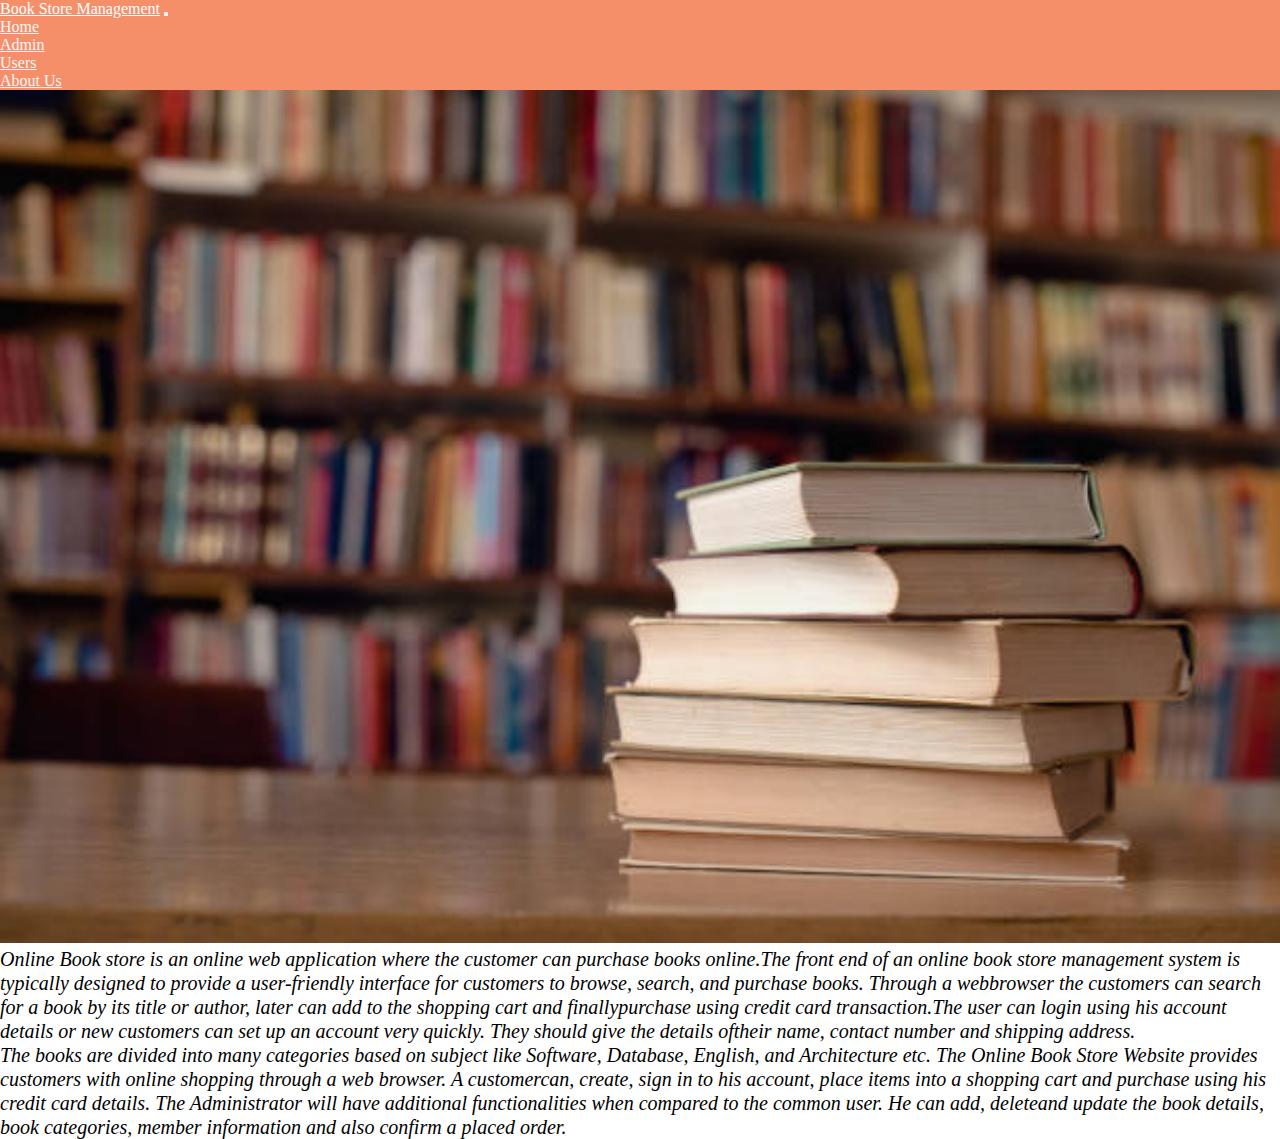
<file: index.html>
<!DOCTYPE html>
<html lang="en">
<head>
  <meta charset="UTF-8">
  <meta http-equiv="X-UA-Compatible" content="IE=edge">
  <meta name="viewport" content="width=device-width, initial-scale=1.0">
  <title>BookstoreApplication</title>
  <link href="https://cdn.jsdelivr.net/npm/bootstrap@5.0.2/dist/css/bootstrap.min.css" rel="stylesheet" integrity="sha384-EVSTQN3/azprG1Anm3QDgpJLIm9Nao0Yz1ztcQTwFspd3yD65VohhpuuCOmLASjC" crossorigin="anonymous">
  <link rel="stylesheet" href="css/styles.css" type="text/css">

</head>
<body>
  <div class="row">
    <div class="col-md-12-well"> 
      
  <section class="header">
    <div class="container">
      <nav class="navbar navbar-expand-lg ">
        <div class="container-fluid">
          <a class="navbar-brand" href="#">Book Store Management</a>
          <button class="navbar-toggler" type="button" data-bs-toggle="collapse" data-bs-target="#navbarSupportedContent" aria-controls="navbarSupportedContent" aria-expanded="false" aria-label="Toggle navigation">
            <span class="navbar-toggler-icon"></span>
          </button>
          <div class="collapse navbar-collapse" id="navbarSupportedContent">
          
        
            <ul class="navbar-nav ms-auto mb-2 mb-lg-0">
              <li class="nav-item">
                <a class="nav-link active" aria-current="page" href="index.html">Home</a>
              </li>
              <li class="nav-item">
                <a class="nav-link" href="adminnew.html">Admin</a>
              </li>
              <li class="nav-item">
                <a class="nav-link" href="users.html">Users</a>
              </li>
              <li class="nav-item">
                <a class="nav-link" href="about.html">About Us</a>
              </li>
             </ul>
            </div>
          </div>
          </div>
        </div>
           <!-- image -->
        
<div class="container">
  <div class="row">
    <div class="col-md-12-well">
      <img src="images/books.JPG"  class="img-fluid"  alt="bookspicture" >
     
    </div>
  </div>
</div>  <!-- End of Image -->
      
        <!-- Simple Article -->
        
<div class="container">
  <div class="row">
    <div class="col-md-12-well">
      <div class="text-center">
        
        <p>Online Book store is an online web application where the customer can purchase books online.The front end of an online book store management system is typically designed to provide a user-friendly
          interface for customers to browse, search, and purchase books.
          Through a webbrowser the customers can search for a book by its title or author, later can add to the shopping cart and finallypurchase
          using credit card transaction.The user can login using his account details or new customers can set up an account very quickly. They should give the details oftheir name, contact number and shipping address.
        </p>
        <p>
 The books are divided into many categories based on subject like Software, Database, English, and Architecture etc. 
 The Online Book Store Website provides customers with online shopping through a web browser.
 A customercan, create, sign in to his account, place items into a shopping cart and purchase using his credit card details. 
 The Administrator will have additional functionalities when compared to the common user. He can add, deleteand update
 the book details, book categories, member information and also confirm a placed order. </p>

      </div>
    </div>
  </div>
</div>  <!-- End of Simple Article -->
      </nav>
    </div>
  </section>
  <script src="https://cdn.jsdelivr.net/npm/@popperjs/core@2.9.2/dist/umd/popper.min.js" integrity="sha384-IQsoLXl5PILFhosVNubq5LC7Qb9DXgDA9i+tQ8Zj3iwWAwPtgFTxbJ8NT4GN1R8p" crossorigin="anonymous"></script>
  <script src="https://cdn.jsdelivr.net/npm/bootstrap@5.0.2/dist/js/bootstrap.min.js" integrity="sha384-cVKIPhGWiC2Al4u+LWgxfKTRIcfu0JTxR+EQDz/bgldoEyl4H0zUF0QKbrJ0EcQF" crossorigin="anonymous"></script>
  
  
</body>
</html>
</file>
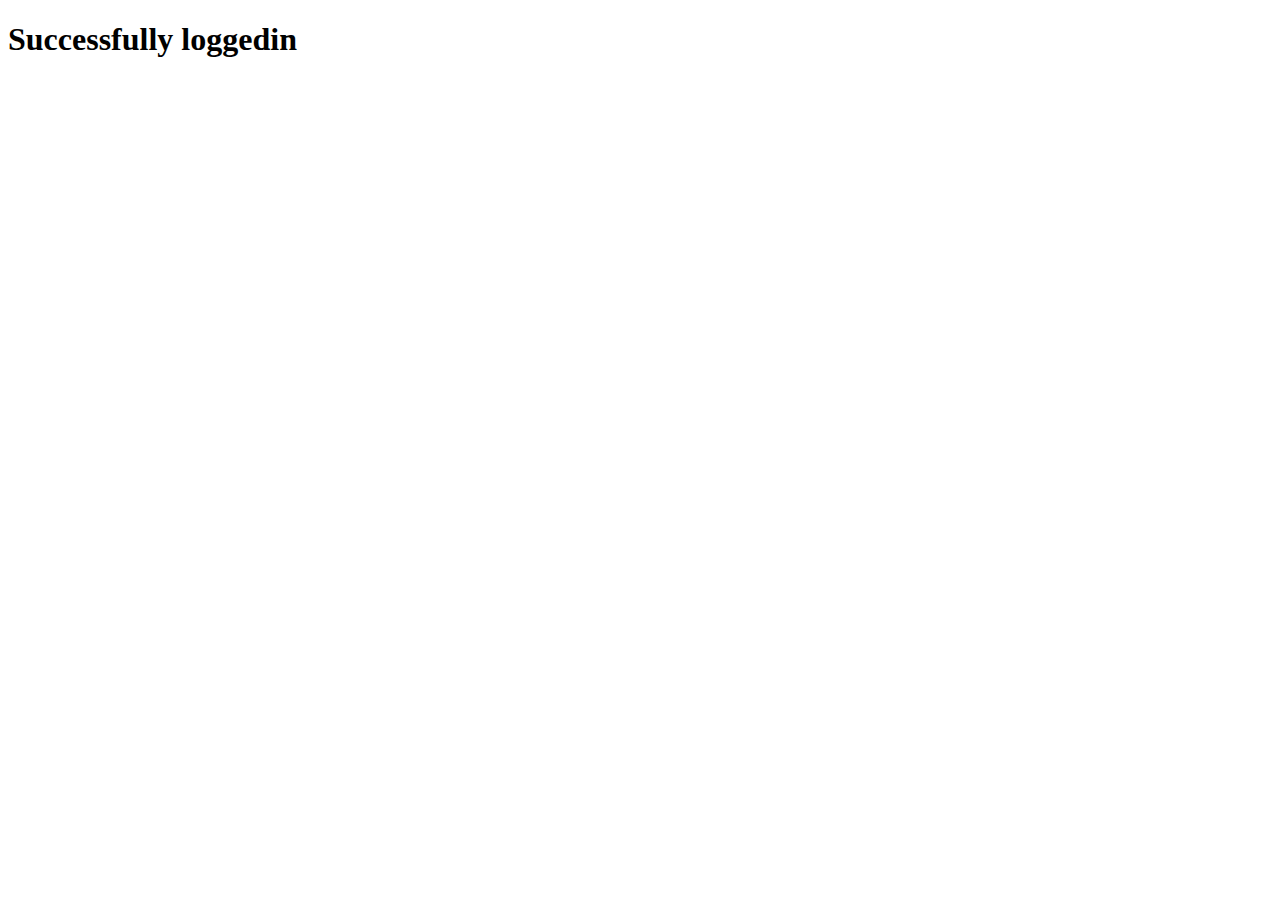
<file: home.html>
<!DOCTYPE html>
<html lang="en">
<head>
    <meta charset="UTF-8">
    <meta http-equiv="X-UA-Compatible" content="IE=edge">
    <meta name="viewport" content="width=device-width, initial-scale=1.0">
    <title>Welcome page</title>
</head>
<body>
   <h1>Successfully loggedin</h1> 
</body>
</html>
</file>
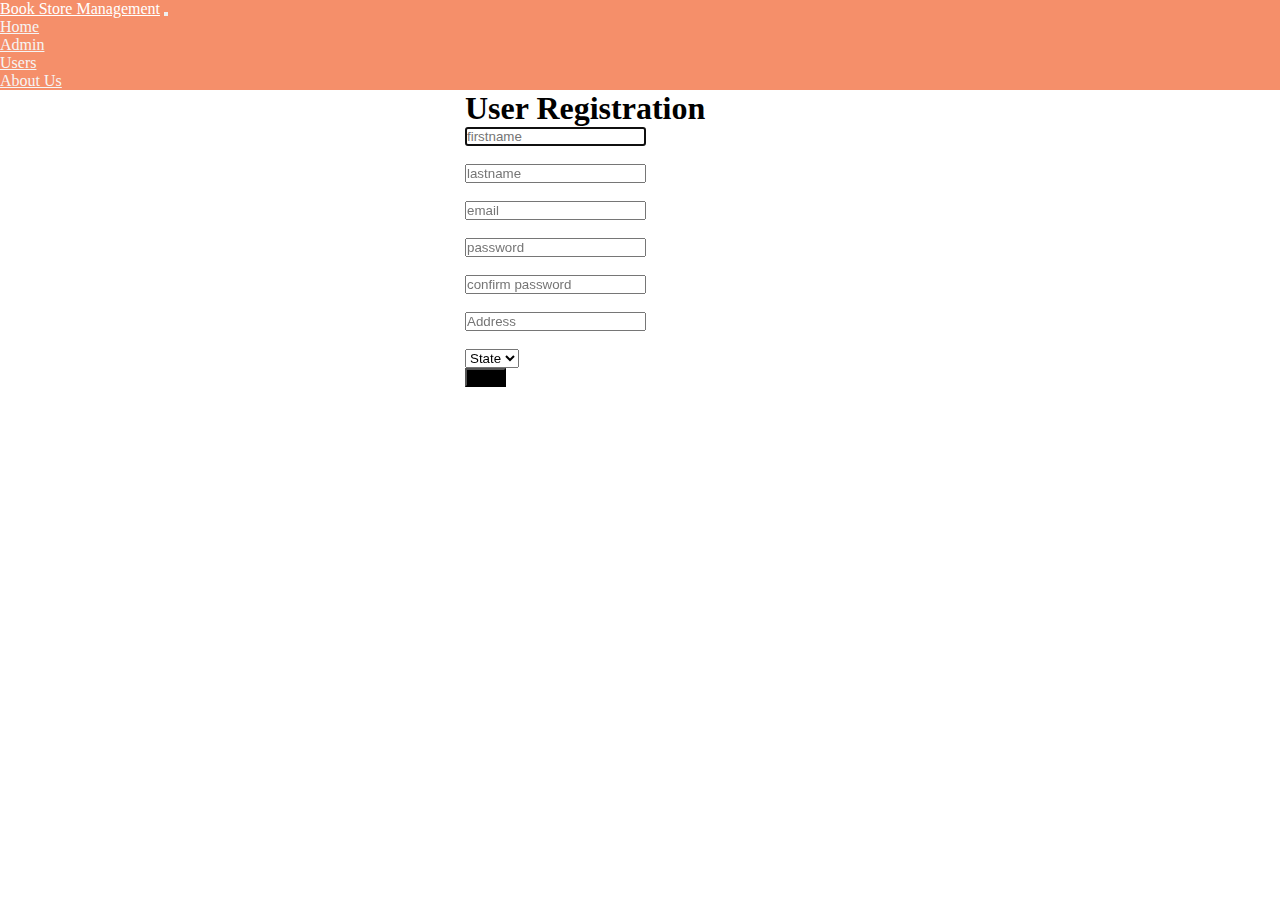
<file: reg.html>
<!DOCTYPE html>
<html lang="en">
<head>
  <meta charset="UTF-8">
  <meta http-equiv="X-UA-Compatible" content="IE=edge">
  <meta name="viewport" content="width=device-width, initial-scale=1.0">
  <title>BookstoreApplication</title>
  <link href="https://cdn.jsdelivr.net/npm/bootstrap@5.0.2/dist/css/bootstrap.min.css" rel="stylesheet" integrity="sha384-EVSTQN3/azprG1Anm3QDgpJLIm9Nao0Yz1ztcQTwFspd3yD65VohhpuuCOmLASjC" crossorigin="anonymous">
  <link rel="stylesheet" href="css/userstyles.css" type="text/css">

</head>
<script>
  function myFunction() {
    let email = document.getElementById("email").value;
    console.log(email) 
    let password = document.getElementById("password").value;
    console.log(password) 
    let firstName = document.getElementById("firstname").value;
    console.log(firstName) 
    let lastName  = document.getElementById("lastname").value;
    console.log(lastName) 
    let confirmPassword = document.getElementById("confirmPassword").value;
    console.log(confirmPassword) 
    let address = document.getElementById("address").value;
    console.log(address) 



    var re = /^(([^<>()[\]\\.,;:\s@\"]+(\.[^<>()[\]\\.,;:\s@\"]+)*)|(\".+\"))@((\[[0-9]{1,3}\.[0-9]{1,3}\.[0-9]{1,3}\.[0-9]{1,3}\])|(([a-zA-Z\-0-9]+\.)+[a-zA-Z]{2,}))$/;
    if(!re.test(email))
      document.getElementById("email_feedback").innerHTML = "Please enter a valid email address"
    else
      document.getElementById("email_feedback").innerHTML = "&nbsp;&nbsp;"

    console.log(firstName) 
    if(firstName == "")
      document.getElementById("firstname_feedback").innerHTML = "Firstname cannot empty"
    else
      document.getElementById("firstname_feedback").innerHTML = "&nbsp;&nbsp;"
    
    if(lastName == "")
        document.getElementById("lastname_feedback").innerHTML = "Lastname cannot empty"
    else
        document.getElementById("lastname_feedback").innerHTML = "&nbsp;&nbsp;"


        if(address== "")
      document.getElementById("address_feedback").innerHTML = "Password cannot empty"
    else
      document.getElementById("address_feedback").innerHTML = "&nbsp;&nbsp;"


    if(password == "")
      document.getElementById("passsword_feedback").innerHTML = "Password cannot empty"
    else
      document.getElementById("passsword_feedback").innerHTML = "&nbsp;&nbsp;"

    if(confirmPassword != password)
      document.getElementById("confirmPasssword_feedback").innerHTML = "Password cannot empty"
    else
      document.getElementById("confirmPasssword_feedback").innerHTML = "&nbsp;&nbsp;"


    if (email == 'aruna@gmail.com' && password == 'aruna'){
      document.getElementById("loggin_result").innerHTML = "<h3>Login Successfull</h3>"
    } else {
      document.getElementById("loggin_result").innerHTML = ""
    }

    var e = document.getElementById("state");
    var value = e.value;
    // var text = e.options[e.selectedIndex].value;
    console.log('state value: '+value);
    // console.log('state text: '+text);


    //var z = document.getElementById("zipcode");
    //var code = z.code;
  //console.log('zipcode value: '+code);
  

    document.getElementById("output").innerHTML = "Name :" + firstName+" "+lastName+"<br> Email: "+email+"<br>Address: "+address+"<br> State: "+value ;
    //+ "<br> Zipcode: "+code;

    
    
  

    
  }
  </script>
<body>
  <div class="row">
    <div class="col-md-12-well"> 
  <section class="header">
    <div class="container">
      <nav class="navbar navbar-expand-lg ">
        <div class="container-fluid">
          <a class="navbar-brand" href="#">Book Store Management</a>
          <button class="navbar-toggler" type="button" data-bs-toggle="collapse" data-bs-target="#navbarSupportedContent" aria-controls="navbarSupportedContent" aria-expanded="false" aria-label="Toggle navigation">
            <span class="navbar-toggler-icon"></span>
          </button>
          <div class="collapse navbar-collapse" id="navbarSupportedContent">
            <ul class="navbar-nav ms-auto mb-2 mb-lg-0">
              <li class="nav-item">
                <a class="nav-link active" aria-current="page" href="index.html">Home</a>
              </li>
              <li class="nav-item">
                <a class="nav-link" href="admin.html">Admin</a>
              </li>
              <li class="nav-item">
                <a class="nav-link" href="users.html">Users</a>
              </li>
              <li class="nav-item">
                <a class="nav-link" href="about.html">About Us</a>
              </li>
             </ul>
            </div>
          </div>
          </div>
        </div>
         
    
<div class = "text-center mt-5">
  <span style="color:green"><div id="loggin_result"></div></span>
  <form  name ="myform"  method ="post"  style =  "max-width: 350px; margin:auto">

    <h1 class = "h3 mb-0 front-weight-normal">User Registration</h1>
    <!--label for ="username" class ="sr-only"></label>
    <input type = "text" id ="username" autocomplete="off" class="form-control" placeholder="username"  autofocus -->

    <label for ="firstname" class ="sr-only"></label>
    <input type = "text" id ="firstname" class="form-control" autocomplete="off" placeholder="firstname" autofocus>
    <span style="color:red"> <div id="firstname_feedback">&nbsp;&nbsp;</div></span>

    <label for ="lastname" class ="sr-only"></label> 
    <input type = "text" id ="lastname" class="form-control" autocomplete="off" placeholder="lastname" autofocus>
    <span style="color:red"> <div id="lastname_feedback">&nbsp;&nbsp;</div></span>

   <label for ="email" class ="sr-only"></label>
    <input type = "text" id ="email" class="form-control" autocomplete="off" placeholder="email" autofocus>
    <span style="color:red"> <div id="email_feedback">&nbsp;&nbsp;</div></span>
    
    <label for ="password" class ="sr-only"></label>
    <input type = "password" id ="password" class="form-control" autocomplete="off" placeholder="password" autofocus  >
    <span style="color:red"><div id="passsword_feedback">&nbsp;&nbsp;</div></span>

    <label for ="confirmPassword" class ="sr-only"></label>
    <input type = "password" id ="confirmPassword" class="form-control" autocomplete="off" placeholder="confirm password" autofocus  >
    <span style="color:red"><div id="confirmPasssword_feedback">&nbsp;&nbsp;</div></span>

    <label for ="address" class ="sr-only"></label>
    <input type = "text" id ="address" class="form-control" autocomplete="off" placeholder="Address" autofocus>
    <span style="color:red"> <div id="address_feedback">&nbsp;&nbsp;</div></span>
 
    <div class="form-outline" >
        <select id="state">
         <option disabled hidden selected>State</option>
          <option  value = "Michigan">MI</option>
          <option value =  "Ohio">OH</option>
          <option value = "Pensylvania">PA</option>
          <option value = "NewYork">NY</option>
        </select>
      </div>
<!--
      <div class="form-outline" >
        <select id ="zipcode">
          <option disabled hidden selected>Zipcode</option>
          <option value = "Troy">48084</option>
          <option value = "Rochester ">48046</option>
          <option value = "Pensylvania">46075</option>
          <option value = "NewYork">43567</option>
        </select>
      </div>
    
    -->
    <div class="mt-2" >
    <button type ="button" class ="btn  btn-primary " onclick="myFunction()">Signin</button> 
    <!--
    <br><br>
    NewUser? &nbsp
    <button class="btn btn-primary" onclick="myFunction()">Click here to Register</button>-->

    
    </div>
  </div>
  </form>
</div>
        
<span style="color:black"> <div id="output"></div></span>
      </nav>
    </div>
  </section>
  
  <script src="https://cdn.jsdelivr.net/npm/@popperjs/core@2.9.2/dist/umd/popper.min.js" integrity="sha384-IQsoLXl5PILFhosVNubq5LC7Qb9DXgDA9i+tQ8Zj3iwWAwPtgFTxbJ8NT4GN1R8p" crossorigin="anonymous"></script>
  <script src="https://cdn.jsdelivr.net/npm/bootstrap@5.0.2/dist/js/bootstrap.min.js" integrity="sha384-cVKIPhGWiC2Al4u+LWgxfKTRIcfu0JTxR+EQDz/bgldoEyl4H0zUF0QKbrJ0EcQF" crossorigin="anonymous"></script>
  <!-- <script src="scripts/users.js"> </script> -->

</body>
</html>
</file>
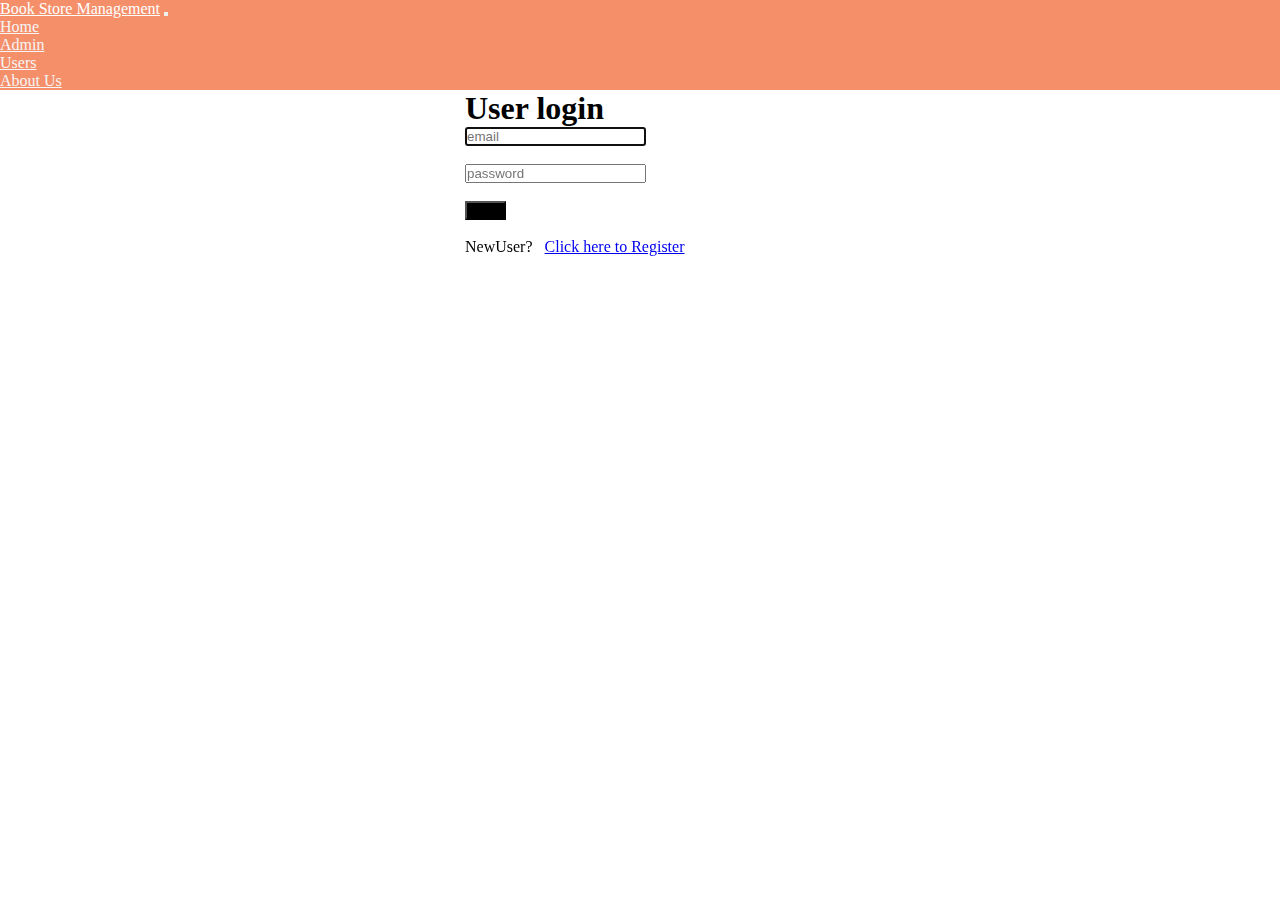
<file: users.html>
<!DOCTYPE html>
<html lang="en">
<head>
  <meta charset="UTF-8">
  <meta http-equiv="X-UA-Compatible" content="IE=edge">
  <meta name="viewport" content="width=device-width, initial-scale=1.0">
  <title>BookstoreApplication</title>
  <link href="https://cdn.jsdelivr.net/npm/bootstrap@5.0.2/dist/css/bootstrap.min.css" rel="stylesheet" integrity="sha384-EVSTQN3/azprG1Anm3QDgpJLIm9Nao0Yz1ztcQTwFspd3yD65VohhpuuCOmLASjC" crossorigin="anonymous">
  <link rel="stylesheet" href="css/userstyles.css" type="text/css">

</head>
<script>
  function myFunction() {
    let email = document.getElementById("email").value;
    let password = document.getElementById("password").value;




    var re = /^(([^<>()[\]\\.,;:\s@\"]+(\.[^<>()[\]\\.,;:\s@\"]+)*)|(\".+\"))@((\[[0-9]{1,3}\.[0-9]{1,3}\.[0-9]{1,3}\.[0-9]{1,3}\])|(([a-zA-Z\-0-9]+\.)+[a-zA-Z]{2,}))$/;
    if(!re.test(email))
      document.getElementById("email_feedback").innerHTML = "Please enter a valid email address";
    else
      document.getElementById("email_feedback").innerHTML = "&nbsp;&nbsp;"
    if(password == "")
      document.getElementById("passsword_feedback").innerHTML = "Password cannot empty";
    else
      document.getElementById("passsword_feedback").innerHTML = "&nbsp;&nbsp;"

    if (email == 'aruna@gmail.com' && password == 'aruna'){
      document.getElementById("loggin_result").innerHTML = "<h3>Login Successfull</h3>"
    } else {
      document.getElementById("loggin_result").innerHTML = ""
    }
    console.log(email)
    console.log(password)
  }
  </script>
<body>
  <div class="row">
    <div class="col-md-12-well"> 
  <section class="header">
    <div class="container">
      <nav class="navbar navbar-expand-lg ">
        <div class="container-fluid">
          <a class="navbar-brand" href="#">Book Store Management</a>
          <button class="navbar-toggler" type="button" data-bs-toggle="collapse" data-bs-target="#navbarSupportedContent" aria-controls="navbarSupportedContent" aria-expanded="false" aria-label="Toggle navigation">
            <span class="navbar-toggler-icon"></span>
          </button>
          <div class="collapse navbar-collapse" id="navbarSupportedContent">
            <ul class="navbar-nav ms-auto mb-2 mb-lg-0">
              <li class="nav-item">
                <a class="nav-link active" aria-current="page" href="index.html">Home</a>
              </li>
              <li class="nav-item">
                <a class="nav-link" href="adminnew.html">Admin</a>
              </li>
              <li class="nav-item">
                <a class="nav-link" href="users.html">Users</a>
              </li>
              <li class="nav-item">
                <a class="nav-link" href="about.html">About Us</a>
              </li>
             </ul>
            </div>
          </div>
          </div>
        </div>
         
    
<div class = "text-center mt-5">
  <span style="color:green"><div id="loggin_result"></div></span>
  <form  name ="myform"  method ="post"  style =  "max-width: 350px; margin:auto">

    <h1 class = "h3 mb-0 front-weight-normal">User login</h1>
    <!--label for ="username" class ="sr-only"></label>
    <input type = "text" id ="username" autocomplete="off" class="form-control" placeholder="username"  autofocus -->
    <label for ="email" class ="sr-only"></label>
    <input type = "text" id ="email" class="form-control" autocomplete="off" placeholder="email" autofocus>
    <span style="color:red"> <div id="email_feedback">&nbsp;&nbsp;</div></span>
    
    <label for ="password" class ="sr-only"></label>
    <input type = "password" id ="password" class="form-control" autocomplete="off" placeholder="password" autofocus  >
    <span style="color:red"><div id="passsword_feedback">&nbsp;&nbsp;</div></span>
    <div class="mt-2" >
    <button type ="button" class ="btn  btn-primary " onclick="myFunction()">Signin</button> 
  
    <br><br>
    NewUser? &nbsp
      <!--
    <button class="btn btn-primary" onclick="myFunction()">Click here to Register</button>-->
    <a  href="reg.html" btn  btn-primary "  type ="button">Click here to Register</a>
    </div>
  </div>
  </form>
</div>
        

      </nav>
    </div>
  </section>
  
  <script src="https://cdn.jsdelivr.net/npm/@popperjs/core@2.9.2/dist/umd/popper.min.js" integrity="sha384-IQsoLXl5PILFhosVNubq5LC7Qb9DXgDA9i+tQ8Zj3iwWAwPtgFTxbJ8NT4GN1R8p" crossorigin="anonymous"></script>
  <script src="https://cdn.jsdelivr.net/npm/bootstrap@5.0.2/dist/js/bootstrap.min.js" integrity="sha384-cVKIPhGWiC2Al4u+LWgxfKTRIcfu0JTxR+EQDz/bgldoEyl4H0zUF0QKbrJ0EcQF" crossorigin="anonymous"></script>
  <script src="users.js"> </script>

</body>
</html>
</file>
<file: css/styles.css>
*{
    margin: 0;
    padding: 0;
    box-sizing: border-box;
}
.header{
  width: 100%;
  background-color: rgb(245, 143, 106); 
}
.navbar-brand{
  color: white;
}
.nav-link{
  color: whitesmoke;
}
.img-fluid{
  width: 100%;
  height: auto;

}
p {
  font-size: 20px;
  line-height: 24px;
  font-style: italic;
}



/*
.nav-link{
  color: whitesmoke;
}

.nav-link{
  color: rgb(241, 128, 91);
}{



.navbar{
  background-color: coral;
}
*/
</file>
<file: css/userstyles.css>
*{
    margin: 0;
    padding: 0;
    box-sizing: border-box;
}
.header{
  width: 100%;
  background-color: rgb(245, 143, 106); 
}
.navbar-brand{
  color: white;
}
.nav-link{
  color: whitesmoke;
}
.img-fluid{
  width: 100%;
  height: auto;

}

.btn {
    /*background-color: rgb(222, 126, 91);*/
     background-color: black;

    }
</file>
